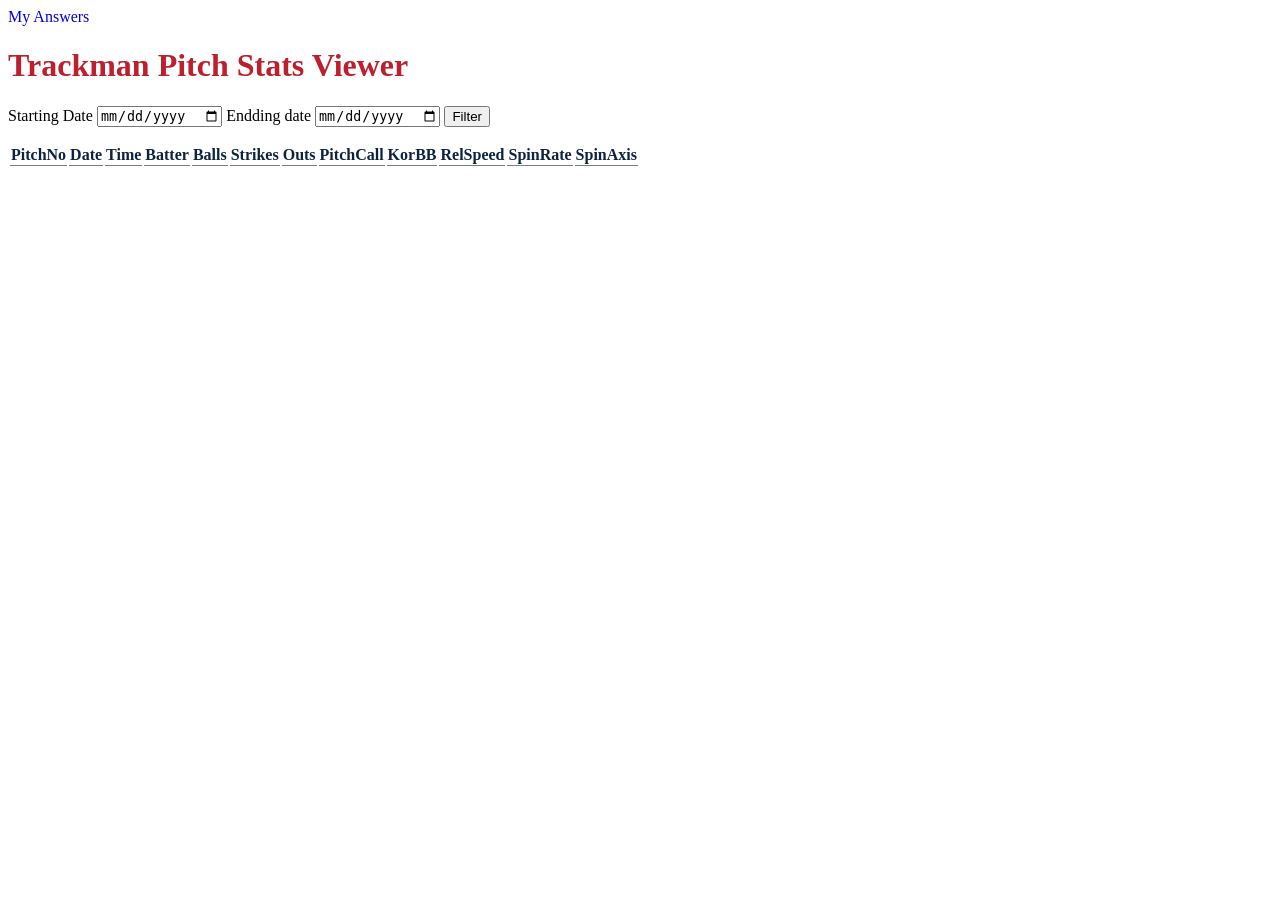
<file: index.html>
<html>
  <head>
    <title>Pitch Stats</title>
    <link rel="stylesheet" href="styles.css"></link>
  </head>
  <body>
    <a href="answers.html">My Answers</a>
    <h1 class="red">Trackman Pitch Stats Viewer</h1>
    <form onsubmit="filterData();">
      <label>Starting Date</label>
      <input type="date" id="startdate" />
      <label>Endding date</label>
      <input type="date" id="enddate" />
      <button>Filter</button>
    </form>
    <table class="blue" id="pitchTable">
      <thead>
        <tr>
          <th>PitchNo</th>
          <th>Date</th>
          <th>Time</th>
          <th>Batter</th>
          <th>Balls</th>
          <th>Strikes</th>
          <th>Outs</th>
          <th>PitchCall</th>
          <th>KorBB</th>
          <th>RelSpeed</th>
          <th>SpinRate</th>
          <th>SpinAxis</th>
        </tr>
      </thead>
      <tbody>
        <!-- Data will be injected here -->
      </tbody>
    </table>
    <script src="script.js"></script>
  </body>
</html>
</file>
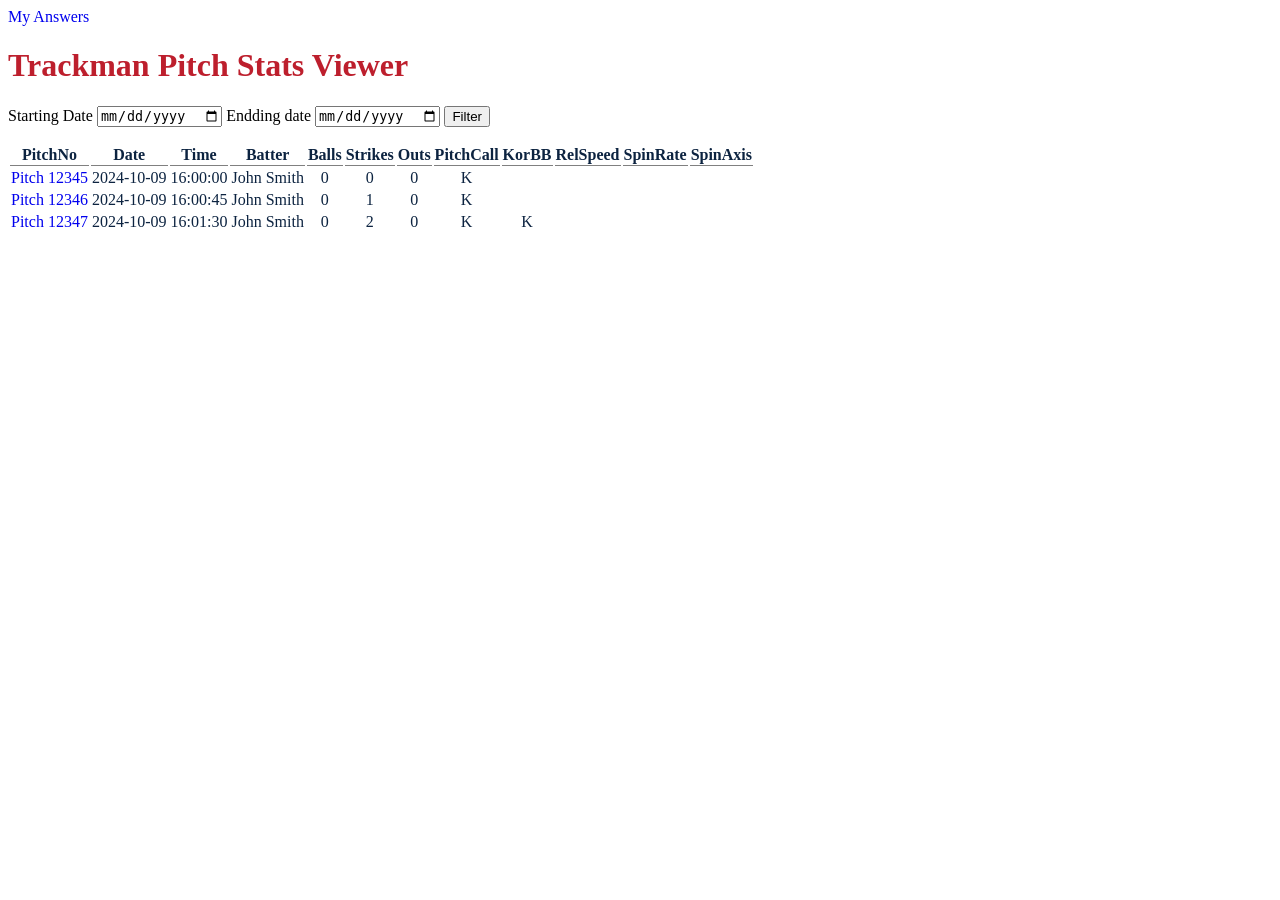
<file: kartoone76.github.io-main/index.html>
<html>
  <head>
    <title>Pitch Stats</title>
    <link rel="stylesheet" href="styles.css"></link>
  </head>
  <body>
    <a href="answers.html">My Answers</a>
    <h1 class="red">Trackman Pitch Stats Viewer</h1>
    <form onsubmit="downloadData();">
      <label>Starting Date</label>
      <input type="date" id="startdate" />
      <label>Endding date</label>
      <input type="date" id="enddate" />
      <button>Filter</button>
    </form>
    <table class="blue">
      <tr>
        <th>PitchNo</th>
        <th>Date</th>
        <th>Time</th>
        <th>Batter</th>
        <th>Balls</th>
        <th>Strikes</th>
        <th>Outs</th>
        <th>PitchCall</th>
        <th>KorBB</th>
        <th>RelSpeed</th>
        <th>SpinRate</th>
        <th>SpinAxis</th>
      </tr>
      <tr>
        <td><a href="details.html?id=12345">Pitch 12345</a></td>
        <td>2024-10-09</td>
        <td>16:00:00</td>
        <td>John Smith</td>
        <td>0</td>
        <td>0</td>
        <td>0</td>
        <td>K</td>
        <td></td>
        <td></td>
        <td></td>
        <td></td>
      </tr>
      <tr>
        <td><a href="details.html">Pitch 12346</a></td>
        <td>2024-10-09</td>
        <td>16:00:45</td>
        <td>John Smith</td>
        <td>0</td>
        <td>1</td>
        <td>0</td>
        <td>K</td>
        <td></td>
        <td></td>
        <td></td>
        <td></td>
      </tr>
      <tr>
        <td><a href="details.html">Pitch 12347</a></td>
        <td>2024-10-09</td>
        <td>16:01:30</td>
        <td>John Smith</td>
        <td>0</td>
        <td>2</td>
        <td>0</td>
        <td>K</td>
        <td>K</td>
        <td></td>
        <td></td>
        <td></td>
      </tr>
    </table>
    <script src="script.js"></script>
  </body>
</html>
</file>
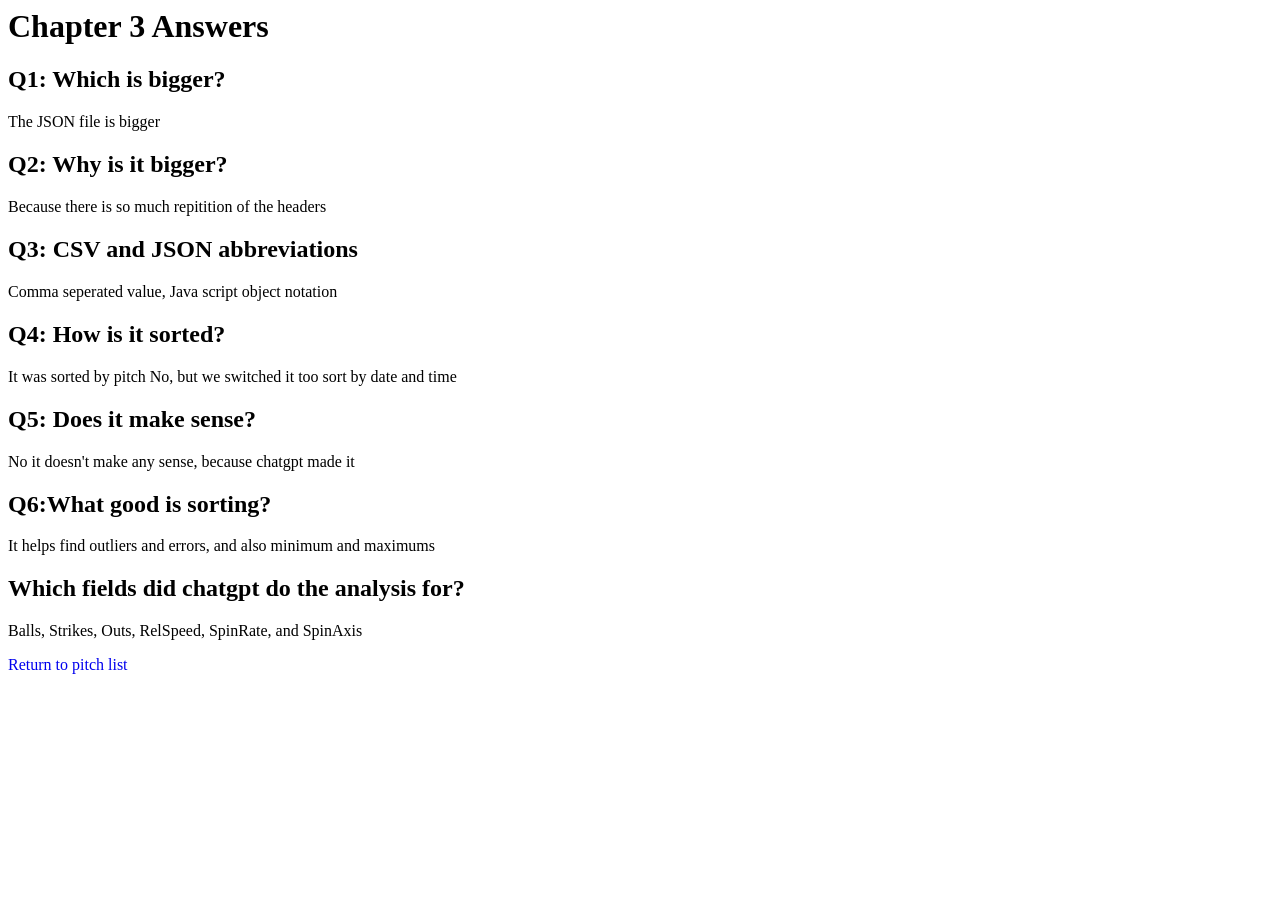
<file: answers.html>
<html>
  <head>
    <title>Chapter 3 Answers</title>
    <link rel="stylesheet" href="styles.css"></link>
  </head>
  <body>
    <h1>Chapter 3 Answers</h1>
    <h2>Q1: Which is bigger?</h2>
    <p>
      The JSON file is bigger
    </p>
    <h2>Q2: Why is it bigger?</h2>
    <p>
      Because there is so much repitition of the headers 
    </p>
    <h2>Q3: CSV and JSON abbreviations</h2>
    <p>
      Comma seperated value, Java script object notation
    </p>
    <h2>Q4: How is it sorted?</h2>
    <p>
      It was sorted by pitch No, but we switched it too sort by date and time
    </p>
    <h2>Q5: Does it make sense?</h2>
    <p>
      No it doesn't make any sense, because chatgpt made it
    </p>
    <h2>Q6:What good is sorting?</h2>
    <p>
      It helps find outliers and errors, and also minimum and maximums
    </p>
    <h2> Which fields did chatgpt do the analysis for?</h2>
    <p>
      Balls, Strikes, Outs, RelSpeed, SpinRate, and SpinAxis
    </p>
    <a href="index.html">Return to pitch list</a>
  </body>
</html>
</file>
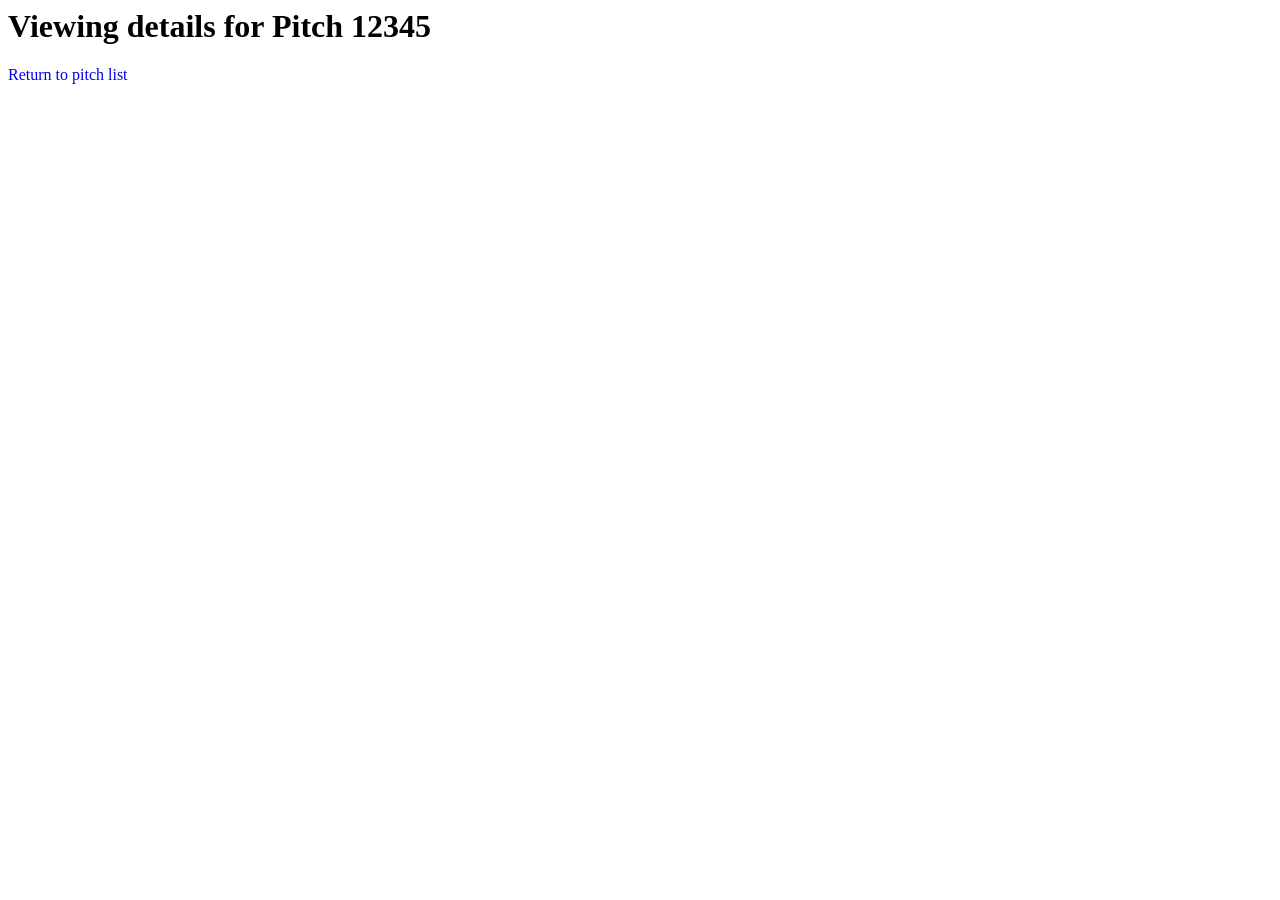
<file: details.html>
<html>
  <head>
    <title>Pitch 12345 details</title>
    <link rel="stylesheet" href="styles.css"></link>
  </head>
  <body>
    <h1>Viewing details for Pitch 12345</h1>
    <a href="index.html">Return to pitch list</a>
    <script src="script.js"></script>
  </body>
</html>
</file>
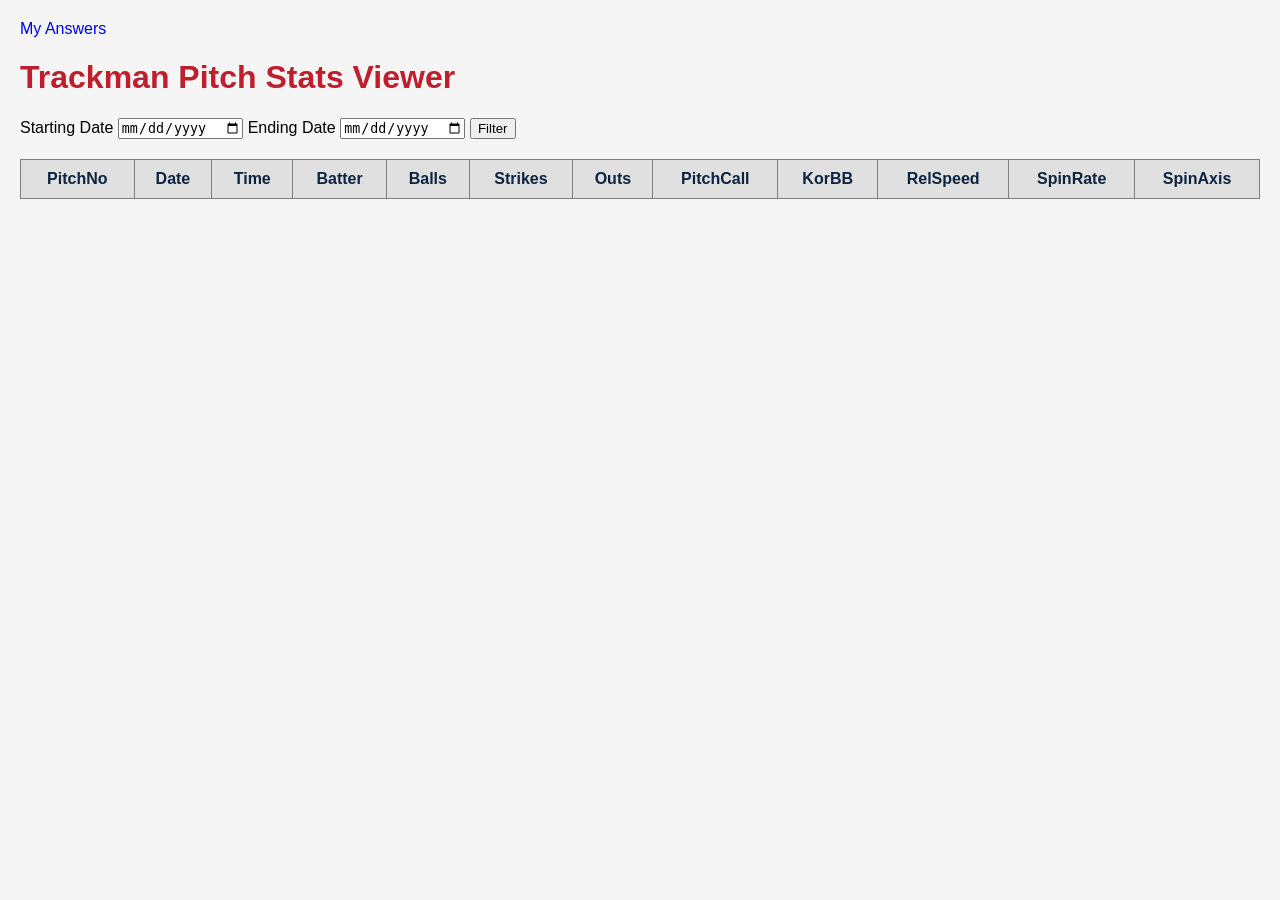
<file: index3.html>
<!DOCTYPE html>
<html lang="en">
<head>
  <meta charset="UTF-8">
  <title>Pitch Stats</title>
  <style>
    body {
      font-family: Arial, sans-serif;
      background-color: #f5f5f5;
      margin: 20px;
    }
    h1.red {
      color: #BD1F2D;
    }
    table {
      width: 100%;
      border-collapse: collapse;
      margin-top: 20px;
    }
    th, td {
      padding: 10px;
      text-align: center;
      border: 1px solid gray;
    }
    th {
      cursor: pointer;
      background-color: #e0e0e0;
    }
    th.sorted-asc {
      background-color: #c8e6c9;
    }
    th.sorted-desc {
      background-color: #ffcdd2;
    }
    .blue {
      color: #0C2340;
    }
    a {
      text-decoration: none;
    }
    a:hover {
      text-decoration: underline;
    }
  </style>
</head>
<body>
  <a href="answers.html">My Answers</a>
  <h1 class="red">Trackman Pitch Stats Viewer</h1>

  <form onsubmit="filterData(event);">
    <label>Starting Date</label>
    <input type="date" id="startdate" />
    <label>Ending Date</label>
    <input type="date" id="enddate" />
    <button type="submit">Filter</button>
  </form>

  <table class="blue" id="pitchTable">
    <thead>
      <tr>
        <th onclick="sortTable(0)">PitchNo</th>
        <th onclick="sortTable(1)">Date</th>
        <th onclick="sortTable(2)">Time</th>
        <th onclick="sortTable(3)">Batter</th>
        <th onclick="sortTable(4)">Balls</th>
        <th onclick="sortTable(5)">Strikes</th>
        <th onclick="sortTable(6)">Outs</th>
        <th onclick="sortTable(7)">PitchCall</th>
        <th onclick="sortTable(8)">KorBB</th>
        <th onclick="sortTable(9)">RelSpeed</th>
        <th onclick="sortTable(10)">SpinRate</th>
        <th onclick="sortTable(11)">SpinAxis</th>
      </tr>
    </thead>
    <tbody>
      <!-- Data will be populated here -->
    </tbody>
  </table>

  <script>
    async function fetchData() {
      const url = 'https://compute.samford.edu/zohauth/clients/datajson/1';
      try {
        const response = await fetch(url);
        if (!response.ok) throw new Error('Network response was not ok');
        const data = await response.json();
        populateTable(data);
      } catch (error) {
        console.error('Fetch error:', error);
      }
    }

    function populateTable(data) {
      const tableBody = document.querySelector('#pitchTable tbody');
      tableBody.innerHTML = ''; // Clear existing rows

      data.forEach(item => {
        const row = document.createElement('tr');
        row.innerHTML = `
          <td><a href="details.html?id=${item.PitchNo}">Pitch ${item.PitchNo}</a></td>
          <td>${item.Date}</td>
          <td>${item.Time}</td>
          <td>${item.Batter}</td>
          <td>${item.Balls}</td>
          <td>${item.Strikes}</td>
          <td>${item.Outs}</td>
          <td>${item.PitchCall}</td>
          <td>${item.KorBB || ''}</td>
          <td>${item.RelSpeed || ''}</td>
          <td>${item.SpinRate || ''}</td>
          <td>${item.SpinAxis || ''}</td>
        `;
        tableBody.appendChild(row);
      });
    }

    function filterData(event) {
      event.preventDefault();
      const startdate = new Date(document.getElementById("startdate").value);
      const enddate = new Date(document.getElementById("enddate").value);
      enddate.setHours(23, 59, 59, 999);

      const rows = document.querySelectorAll("#pitchTable tbody tr");
      rows.forEach(row => {
        const rowDate = new Date(row.cells[1].textContent);
        row.style.display = (rowDate >= startdate && rowDate <= enddate) ? "" : "none";
      });
    }

    let currentSortColumn = -1;
    let ascending = true;

    function sortTable(columnIndex) {
      const table = document.getElementById("pitchTable");
      const tbody = table.tBodies[0];
      const rows = Array.from(tbody.rows);

      if (currentSortColumn === columnIndex) {
        ascending = !ascending;
      } else {
        ascending = true;
        currentSortColumn = columnIndex;
      }

      rows.sort((a, b) => {
        const aText = a.cells[columnIndex].textContent;
        const bText = b.cells[columnIndex].textContent;
        return isNaN(aText) ? aText.localeCompare(bText) : aText - bText;
      });

      if (!ascending) rows.reverse();
      tbody.append(...rows);
      updateHeaderStyles(columnIndex);
    }

    function updateHeaderStyles(sortedColumnIndex) {
      const headers = document.querySelectorAll("th");
      headers.forEach((th, index) => {
        th.classList.remove("sorted-asc", "sorted-desc");
        if (index === sortedColumnIndex) {
          th.classList.add(ascending ? "sorted-asc" : "sorted-desc");
        }
      });
    }

    window.onload = fetchData;
  </script>
</body>
</html>
</file>
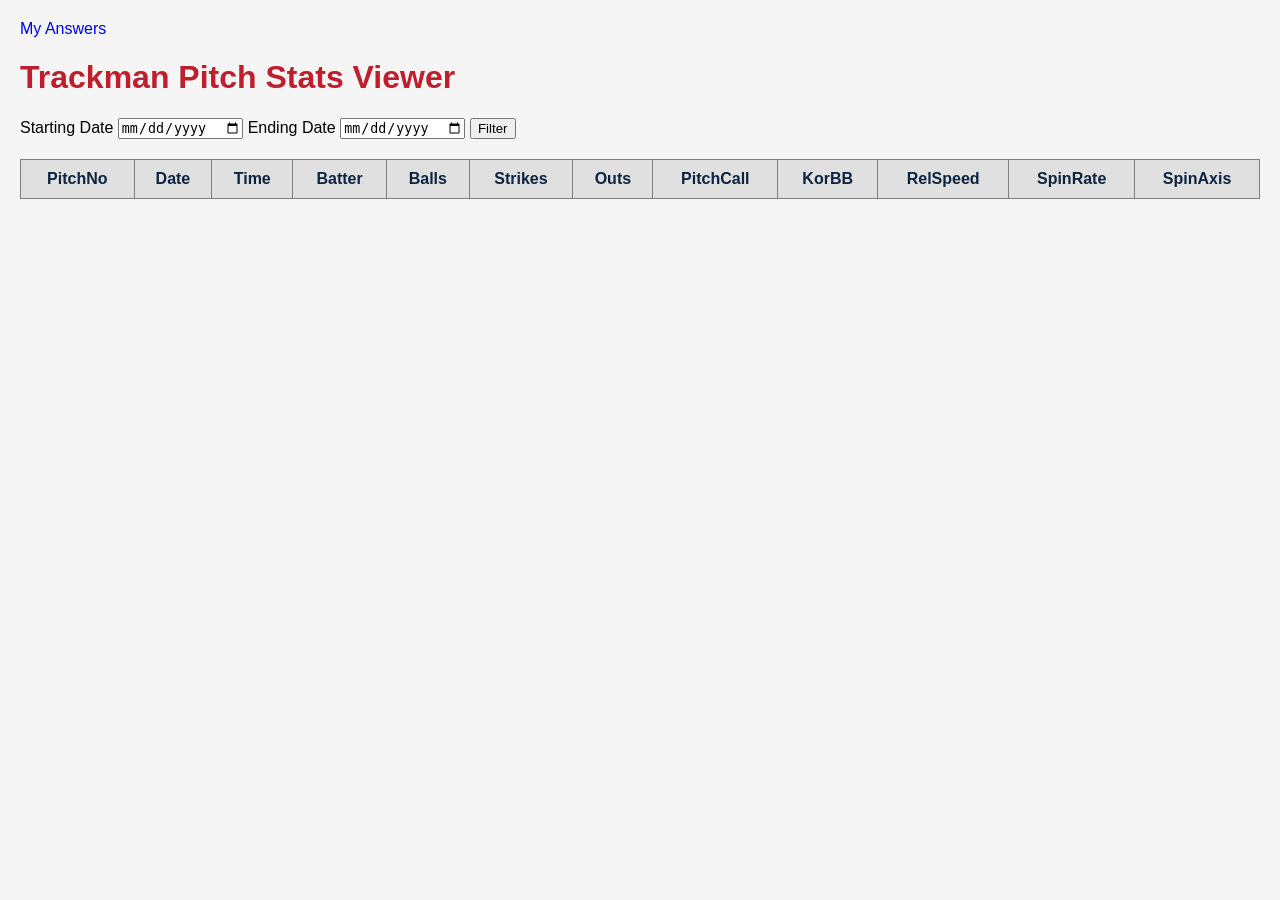
<file: index4.html>
<!DOCTYPE html>
<html lang="en">
<head>
  <meta charset="UTF-8">
  <title>Pitch Stats</title>
  <style>
    body {
      font-family: Arial, sans-serif;
      background-color: #f5f5f5;
      margin: 20px;
    }
    h1.red {
      color: #BD1F2D;
    }
    table {
      width: 100%;
      border-collapse: collapse;
      margin-top: 20px;
    }
    th, td {
      padding: 10px;
      text-align: center;
      border: 1px solid gray;
    }
    th {
      cursor: pointer;
      background-color: #e0e0e0;
    }
    th.sorted-asc {
      background-color: #c8e6c9;
    }
    th.sorted-desc {
      background-color: #ffcdd2;
    }
    .blue {
      color: #0C2340;
    }
    a {
      text-decoration: none;
    }
    a:hover {
      text-decoration: underline;
    }
    .stats {
      margin-top: 20px;
    }
  </style>
</head>
<body>
  <a href="answers.html">My Answers</a>
  <h1 class="red">Trackman Pitch Stats Viewer</h1>

  <form onsubmit="filterData(event);">
    <label>Starting Date</label>
    <input type="date" id="startdate" />
    <label>Ending Date</label>
    <input type="date" id="enddate" />
    <button type="submit">Filter</button>
  </form>

  <table class="blue" id="pitchTable">
    <thead>
      <tr>
        <th onclick="sortTable(0)">PitchNo</th>
        <th onclick="sortTable(1)">Date</th>
        <th onclick="sortTable(2)">Time</th>
        <th onclick="sortTable(3)">Batter</th>
        <th onclick="sortTable(4)">Balls</th>
        <th onclick="sortTable(5)">Strikes</th>
        <th onclick="sortTable(6)">Outs</th>
        <th onclick="sortTable(7)">PitchCall</th>
        <th onclick="sortTable(8)">KorBB</th>
        <th onclick="sortTable(9)">RelSpeed</th>
        <th onclick="sortTable(10)">SpinRate</th>
        <th onclick="sortTable(11)">SpinAxis</th>
      </tr>
    </thead>
    <tbody>
      <!-- Data will be populated here -->
    </tbody>
  </table>

  <div class="stats" id="statsContainer">
    <!-- Statistics will be displayed here -->
  </div>

  <script>
    async function fetchData() {
      const url = 'https://compute.samford.edu/zohauth/clients/datajson/1';
      try {
        const response = await fetch(url);
        if (!response.ok) throw new Error('Network response was not ok');
        const data = await response.json();
        populateTable(data);
        calculateStatistics(data);
      } catch (error) {
        console.error('Fetch error:', error);
      }
    }

    function populateTable(data) {
      const tableBody = document.querySelector('#pitchTable tbody');
      tableBody.innerHTML = ''; // Clear existing rows

      data.forEach(item => {
        const row = document.createElement('tr');
        row.innerHTML = `
          <td><a href="details.html?id=${item.PitchNo}">Pitch ${item.PitchNo}</a></td>
          <td>${item.Date}</td>
          <td>${item.Time}</td>
          <td>${item.Batter}</td>
          <td>${item.Balls}</td>
          <td>${item.Strikes}</td>
          <td>${item.Outs}</td>
          <td>${item.PitchCall}</td>
          <td>${item.KorBB || ''}</td>
          <td>${item.RelSpeed || ''}</td>
          <td>${item.SpinRate || ''}</td>
          <td>${item.SpinAxis || ''}</td>
        `;
        tableBody.appendChild(row);
      });
    }

    function filterData(event) {
      event.preventDefault();
      const startdate = new Date(document.getElementById("startdate").value);
      const enddate = new Date(document.getElementById("enddate").value);
      enddate.setHours(23, 59, 59, 999);

      const rows = document.querySelectorAll("#pitchTable tbody tr");
      rows.forEach(row => {
        const rowDate = new Date(row.cells[1].textContent);
        row.style.display = (rowDate >= startdate && rowDate <= enddate) ? "" : "none";
      });
    }

    let currentSortColumn = -1;
    let ascending = true;

    function sortTable(columnIndex) {
      const table = document.getElementById("pitchTable");
      const tbody = table.tBodies[0];
      const rows = Array.from(tbody.rows);

      if (currentSortColumn === columnIndex) {
        ascending = !ascending;
      } else {
        ascending = true;
        currentSortColumn = columnIndex;
      }

      rows.sort((a, b) => {
        const aText = a.cells[columnIndex].textContent;
        const bText = b.cells[columnIndex].textContent;
        return isNaN(aText) ? aText.localeCompare(bText) : aText - bText;
      });

      if (!ascending) rows.reverse();
      tbody.append(...rows);
      updateHeaderStyles(columnIndex);
    }

    function updateHeaderStyles(sortedColumnIndex) {
      const headers = document.querySelectorAll("th");
      headers.forEach((th, index) => {
        th.classList.remove("sorted-asc", "sorted-desc");
        if (index === sortedColumnIndex) {
          th.classList.add(ascending ? "sorted-asc" : "sorted-desc");
        }
      });
    }

    function calculateStatistics(data) {
      const statsContainer = document.getElementById("statsContainer");

      const columns = ["Balls", "Strikes", "Outs", "RelSpeed", "SpinRate", "SpinAxis"];
      let statsHTML = "<h3>Statistics</h3>";

      columns.forEach(col => {
        const values = data.map(item => Number(item[col])).filter(val => !isNaN(val));
        statsHTML += `
          <p><strong>${col}:</strong> 
            Mean: ${mean(values).toFixed(2)}, 
            Median: ${median(values)}, 
            Mode: ${mode(values).join(", ") || "None"}</p>
        `;
      });

      statsContainer.innerHTML = statsHTML;
    }

    function mean(values) {
      return values.reduce((a, b) => a + b, 0) / values.length;
    }

    function median(values) {
      values.sort((a, b) => a - b);
      const mid = Math.floor(values.length / 2);
      return values.length % 2 !== 0 ? values[mid] : (values[mid - 1] + values[mid]) / 2;
    }

    function mode(values) {
      const freq = {};
      values.forEach(val => freq[val] = (freq[val] || 0) + 1);
      const maxFreq = Math.max(...Object.values(freq));
      return Object.keys(freq).filter(key => freq[key] === maxFreq).map(Number);
    }

    window.onload = fetchData;
  </script>
</body>
</html>
</file>
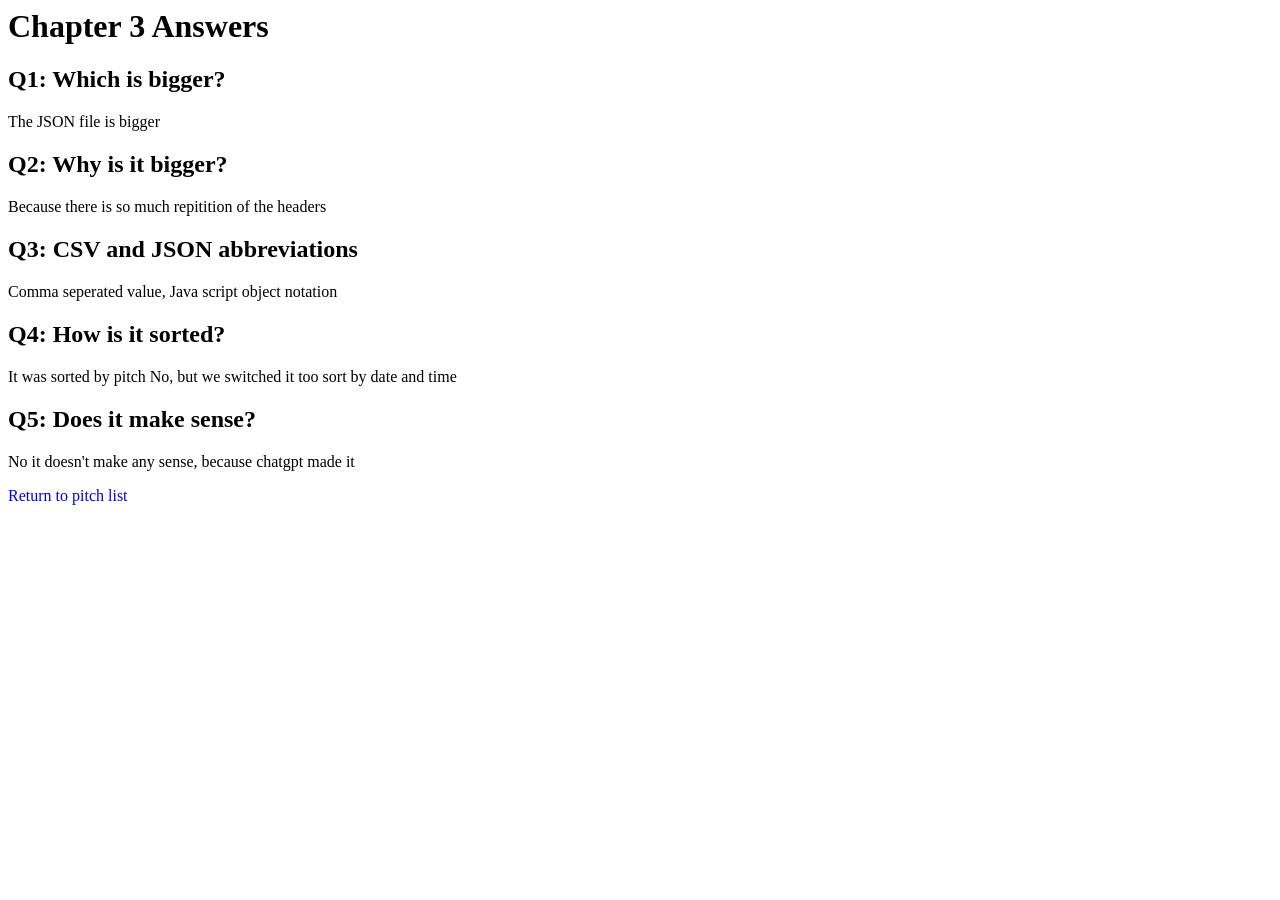
<file: kartoone76.github.io-main/answers.html>
<html>
  <head>
    <title>Chapter 3 Answers</title>
    <link rel="stylesheet" href="styles.css"></link>
  </head>
  <body>
    <h1>Chapter 3 Answers</h1>
    <h2>Q1: Which is bigger?</h2>
    <p>
      The JSON file is bigger
    </p>
    <h2>Q2: Why is it bigger?</h2>
    <p>
      Because there is so much repitition of the headers 
    </p>
    <h2>Q3: CSV and JSON abbreviations</h2>
    <p>
      Comma seperated value, Java script object notation
    </p>
    <h2>Q4: How is it sorted?</h2>
    <p>
      It was sorted by pitch No, but we switched it too sort by date and time
    </p>
    <h2>Q5: Does it make sense?</h2>
    <p>
      No it doesn't make any sense, because chatgpt made it
    </p>
    <a href="index.html">Return to pitch list</a>
  </body>
</html>
</file>
<file: styles.css>
.blue {
  color: #0C2340;
}
.red {
  color: #BD1F2D;
}

th { 
  border-bottom: 1px solid gray;
}

td {
  text-align: center;
}

td.left {
  text-align: left;
}

a {
  text-decoration: none;
}

a:hover {
  text-decoration: underline;
}
</file>
<file: kartoone76.github.io-main/styles.css>
.blue {
  color: #0C2340;
}
.red {
  color: #BD1F2D;
}

th { 
  border-bottom: 1px solid gray;
}

td {
  text-align: center;
}

td.left {
  text-align: left;
}

a {
  text-decoration: none;
}

a:hover {
  text-decoration: underline;
}
</file>
